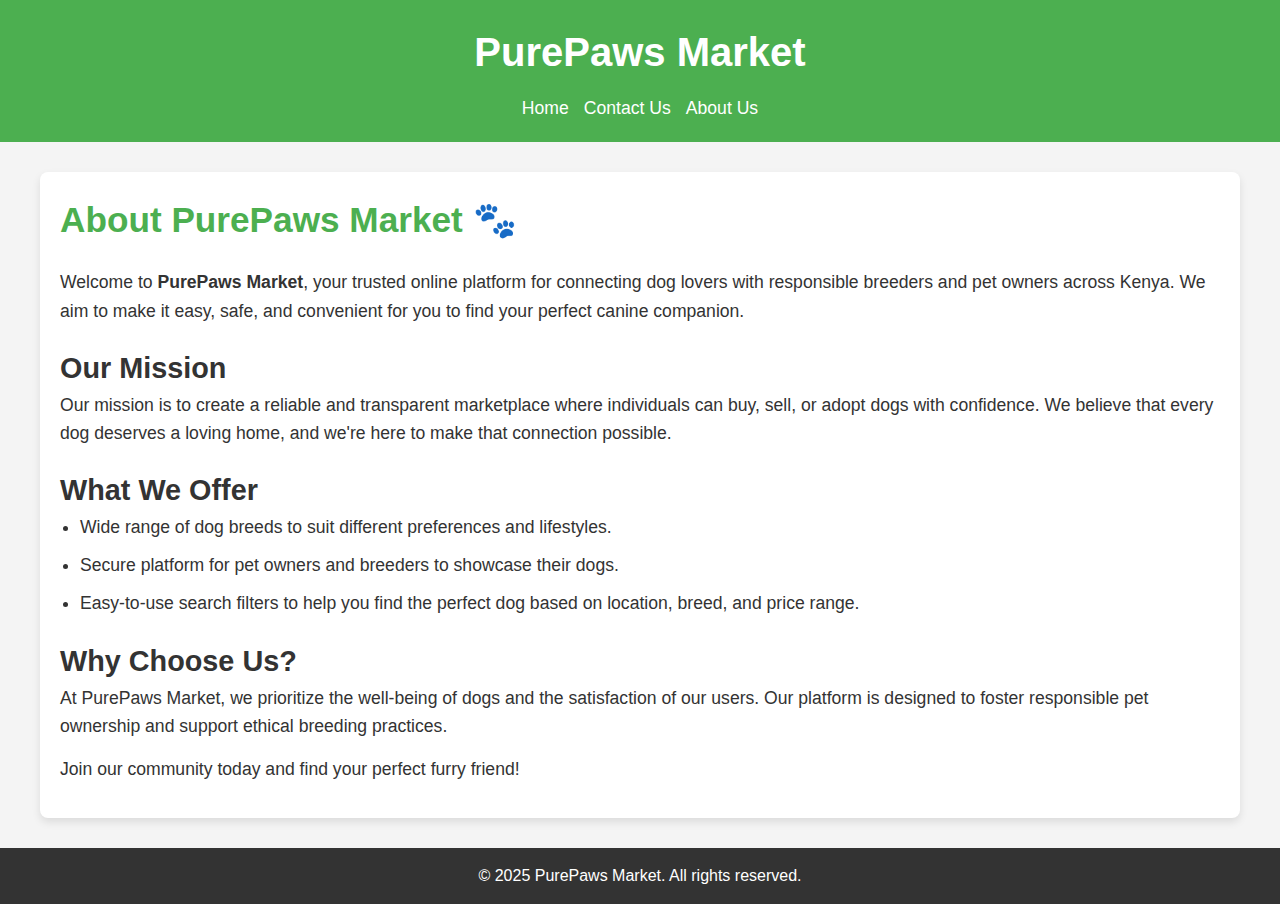
<file: about.html>
<!DOCTYPE html>
<html lang="en">
  <head>
    <meta charset="UTF-8" />
    <meta name="viewport" content="width=device-width, initial-scale=1.0" />
    <title>About Us - PurePaws Market</title>
    <link rel="stylesheet" href="about.css" />
  </head>
  <body>
    <header>
      <h1 class="heading">PurePaws Market</h1>
      <nav class="nav">
        <a href="index.html">Home</a>
        <a href="contacts.html">Contact Us</a>
        <a href="about.html">About Us</a>
      </nav>
    </header>

    <main class="about-container">
      <h2>About PurePaws Market 🐾</h2>
      <p>
        Welcome to <strong>PurePaws Market</strong>, your trusted online
        platform for connecting dog lovers with responsible breeders and pet
        owners across Kenya. We aim to make it easy, safe, and convenient for
        you to find your perfect canine companion.
      </p>

      <h3>Our Mission</h3>
      <p>
        Our mission is to create a reliable and transparent marketplace where
        individuals can buy, sell, or adopt dogs with confidence. We believe
        that every dog deserves a loving home, and we're here to make that
        connection possible.
      </p>

      <h3>What We Offer</h3>
      <ul>
        <li>
          Wide range of dog breeds to suit different preferences and lifestyles.
        </li>
        <li>
          Secure platform for pet owners and breeders to showcase their dogs.
        </li>
        <li>
          Easy-to-use search filters to help you find the perfect dog based on
          location, breed, and price range.
        </li>
      </ul>

      <h3>Why Choose Us?</h3>
      <p>
        At PurePaws Market, we prioritize the well-being of dogs and the
        satisfaction of our users. Our platform is designed to foster
        responsible pet ownership and support ethical breeding practices.
      </p>

      <p>Join our community today and find your perfect furry friend!</p>
    </main>

    <footer>
      <p>&copy; 2025 PurePaws Market. All rights reserved.</p>
    </footer>
    <div>
      <script src="/jsfiles/about.js"></script>
    </div>
  </body>
</html>
</file>
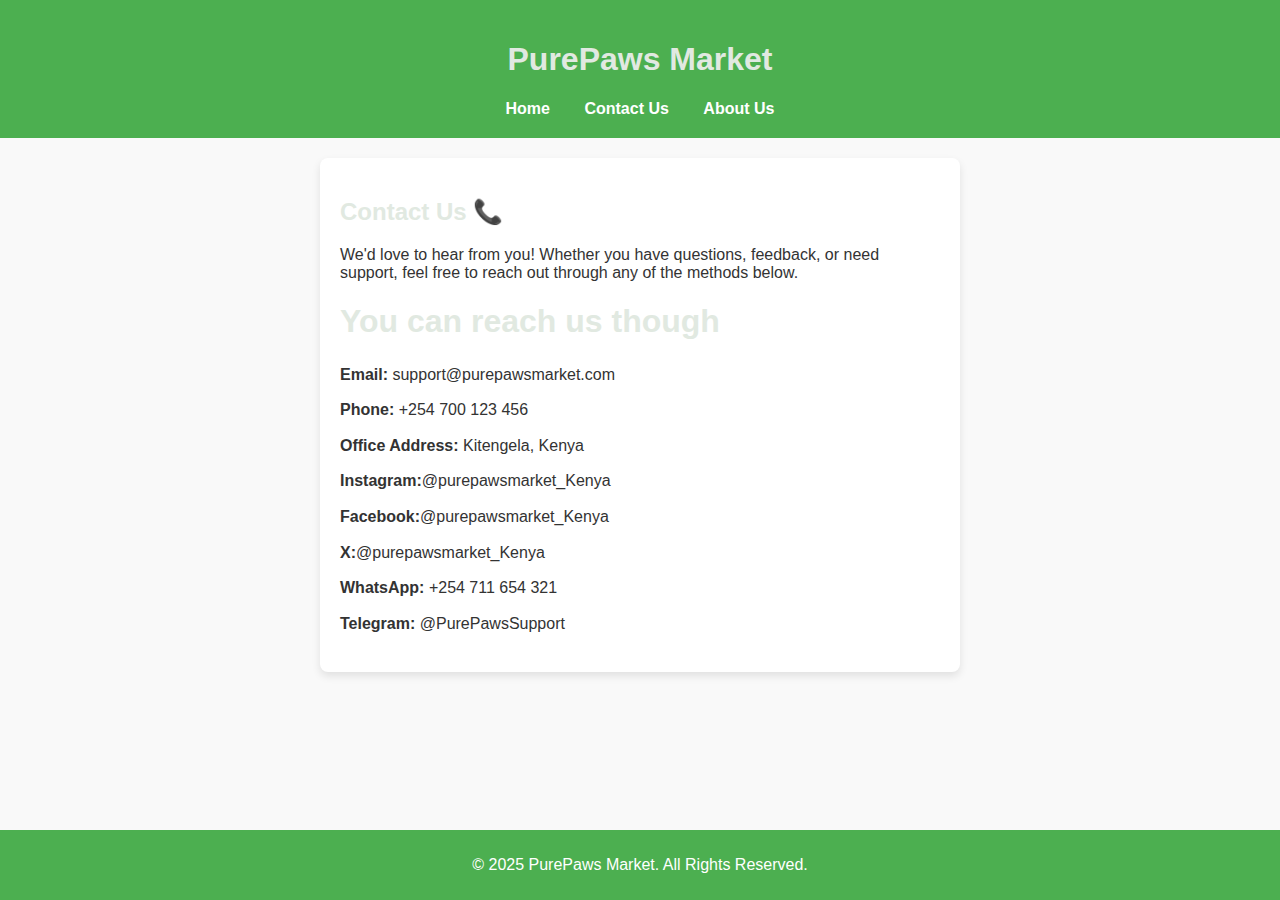
<file: contacts.html>
<!DOCTYPE html>
<html lang="en">
  <head>
    <meta charset="UTF-8" />
    <meta name="viewport" content="width=device-width, initial-scale=1.0" />
    <title>Contact Us - PurePaws Market</title>
    <link rel="stylesheet" href="contact.css" />
  </head>
  <body>
    <header>
      <h1 class="heading">PurePaws Market</h1>
      <nav class="nav" role="navigation">
        <div class="nav-links">
          <a href="index.html">Home</a>
          <a href="contacts.html">Contact Us</a>
          <a href="about.html">About Us</a>
        </div>
      </nav>
    </header>

    <div class="contact-container">
      <h2>Contact Us 📞</h2>
      <p>
        We'd love to hear from you! Whether you have questions, feedback, or
        need support, feel free to reach out through any of the methods below.
      </p>
      <h1>You can reach us though</h1>
      <ul>
        <li><strong>Email:</strong> support@purepawsmarket.com</li>
        <li><strong>Phone:</strong> +254 700 123 456</li>
        <li><strong>Office Address:</strong> Kitengela, Kenya</li>
        <li><strong>Instagram:</strong>@purepawsmarket_Kenya</li>
        <li><strong>Facebook:</strong>@purepawsmarket_Kenya</li>
        <li><strong>X:</strong>@purepawsmarket_Kenya</li>
        <li><strong>WhatsApp:</strong> +254 711 654 321</li>
        <li><strong>Telegram:</strong> @PurePawsSupport</li>
      </ul>
    </div>

    <footer>
      <p>&copy; 2025 PurePaws Market. All Rights Reserved.</p>
    </footer>

    <script src="contact.js"></script>
  </body>
</html>
</file>
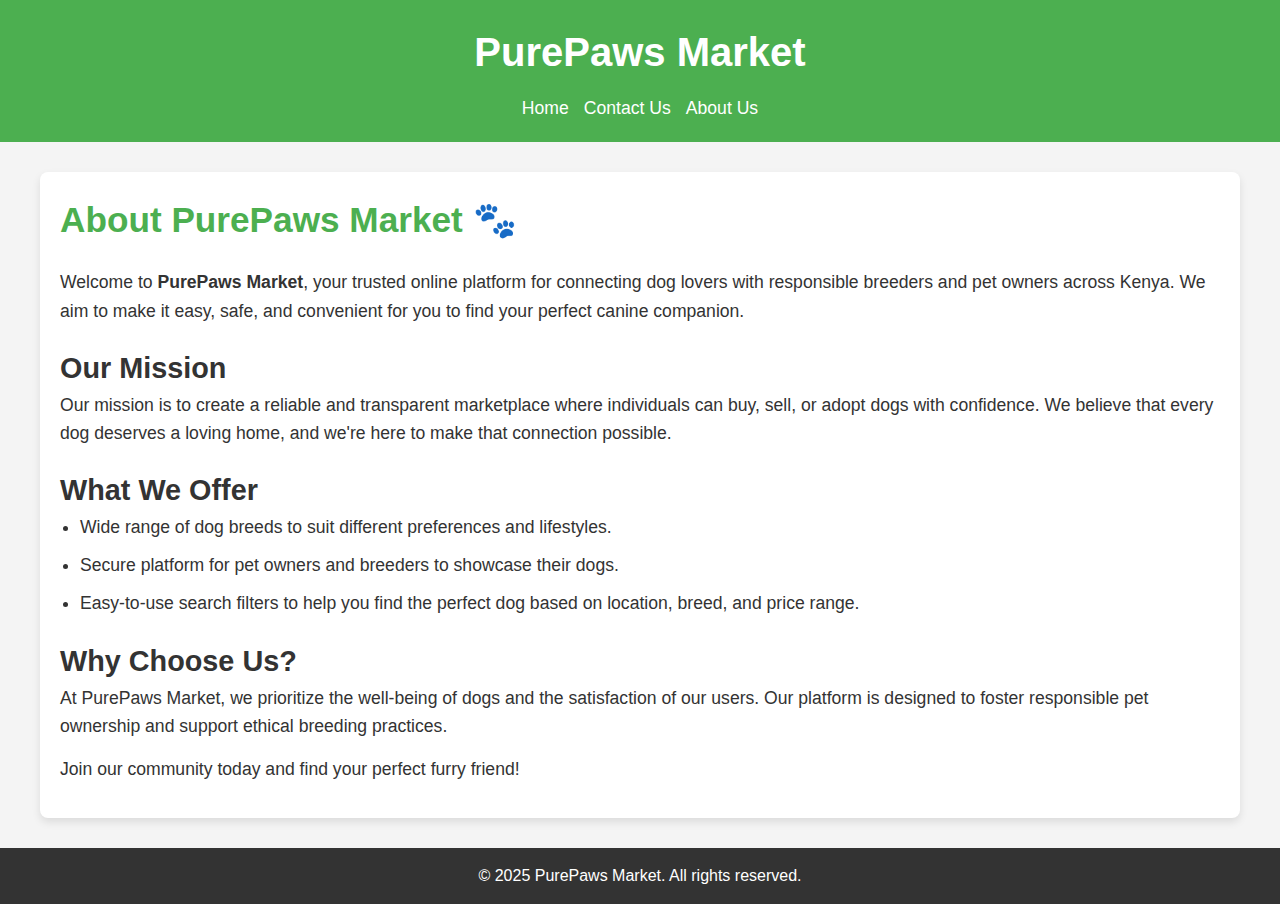
<file: htmlfiles/about.html>
<!DOCTYPE html>
<html lang="en">
  <head>
    <meta charset="UTF-8" />
    <meta name="viewport" content="width=device-width, initial-scale=1.0" />
    <title>About Us - PurePaws Market</title>
    <link rel="stylesheet" href="../cssfiles/about.css" />
  </head>
  <body>
    <header>
      <h1 class="heading">PurePaws Market</h1>
      <nav class="nav">
        <a href="../index.html">Home</a>
        <a href="htmlfiles/contacts.html">Contact Us</a>
        <a href="htmlfiles/about.html">About Us</a>
      </nav>
    </header>

    <main class="about-container">
      <h2>About PurePaws Market 🐾</h2>
      <p>
        Welcome to <strong>PurePaws Market</strong>, your trusted online
        platform for connecting dog lovers with responsible breeders and pet
        owners across Kenya. We aim to make it easy, safe, and convenient for
        you to find your perfect canine companion.
      </p>

      <h3>Our Mission</h3>
      <p>
        Our mission is to create a reliable and transparent marketplace where
        individuals can buy, sell, or adopt dogs with confidence. We believe
        that every dog deserves a loving home, and we're here to make that
        connection possible.
      </p>

      <h3>What We Offer</h3>
      <ul>
        <li>
          Wide range of dog breeds to suit different preferences and lifestyles.
        </li>
        <li>
          Secure platform for pet owners and breeders to showcase their dogs.
        </li>
        <li>
          Easy-to-use search filters to help you find the perfect dog based on
          location, breed, and price range.
        </li>
      </ul>

      <h3>Why Choose Us?</h3>
      <p>
        At PurePaws Market, we prioritize the well-being of dogs and the
        satisfaction of our users. Our platform is designed to foster
        responsible pet ownership and support ethical breeding practices.
      </p>

      <p>Join our community today and find your perfect furry friend!</p>
    </main>

    <footer>
      <p>&copy; 2025 PurePaws Market. All rights reserved.</p>
    </footer>
    <div>
      <script src="/jsfiles/about.js"></script>
    </div>
  </body>
</html>
</file>
<file: contact.css>
/* General Styles */
body {
  font-family: Arial, sans-serif;
  margin: 0;
  padding: 0;
  background-color: #f9f9f9;
  color: #333;
}

header {
  background-color: #4caf50;
  color: white;
  padding: 20px;
  text-align: center;
}

.nav a {
  color: white;
  margin: 0 15px;
  text-decoration: none;
  font-weight: bold;
}

.nav a:hover {
  text-decoration: underline;
}

.contact-container {
  background-color: white;
  padding: 20px;
  margin: 20px auto;
  width: 80%;
  max-width: 600px;
  box-shadow: 0 4px 8px rgba(0, 0, 0, 0.1);
  border-radius: 8px;
}

h1,
h2 {
  color: #e1e9e1;
}

ul {
  list-style-type: none;
  padding: 0;
}

li {
  margin: 10px 0;
  line-height: 1.6;
}

.contact-link {
  color: #4caf50;
  text-decoration: none;
}

.contact-link:hover {
  text-decoration: underline;
  color: #388e3c;
}

footer {
  background-color: #4caf50;
  color: white;
  text-align: center;
  padding: 10px 0;
  position: fixed;
  bottom: 0;
  width: 100%;
}
</file>
<file: about.css>
/* Reset some default styling */
* {
  margin: 0;
  padding: 0;
  box-sizing: border-box;
}

/* Body styling */
body {
  font-family: Arial, sans-serif;
  line-height: 1.6;
  background-color: #f4f4f4;
  color: #333;
}

/* Header styling */
header {
  background-color: #4caf50;
  color: white;
  padding: 20px 0;
  text-align: center;
}

header .heading {
  font-size: 2.5rem;
  margin-bottom: 10px;
}

header .nav {
  display: flex;
  justify-content: center;
  gap: 15px;
}

header .nav a {
  color: white;
  text-decoration: none;
  font-size: 1.1rem;
}

header .nav a:hover {
  text-decoration: underline;
}

/* Main content styling */
main {
  max-width: 1200px;
  margin: 30px auto;
  padding: 20px;
  background-color: white;
  border-radius: 8px;
  box-shadow: 0 4px 8px rgba(0, 0, 0, 0.1);
}

.about-container h2 {
  font-size: 2.2rem;
  color: #4caf50;
  margin-bottom: 20px;
}

main h3 {
  font-size: 1.8rem;
  margin-top: 20px;
  color: #333;
}

main p {
  font-size: 1.1rem;
  margin-bottom: 15px;
}

main ul {
  list-style-type: disc;
  margin-left: 20px;
  font-size: 1.1rem;
}

main ul li {
  margin-bottom: 10px;
}

/* Footer styling */
footer {
  background-color: #333;
  color: white;
  text-align: center;
  padding: 15px 0;
  margin-top: 30px;
}

/* Responsive styling for smaller screens */
@media (max-width: 768px) {
  header .nav {
    flex-direction: column;
    gap: 10px;
  }

  main {
    padding: 15px;
  }

  main h2 {
    font-size: 1.8rem;
  }

  main h3 {
    font-size: 1.6rem;
  }

  footer {
    font-size: 0.9rem;
  }
}
</file>
<file: cssfiles/about.css>
/* Reset some default styling */
* {
  margin: 0;
  padding: 0;
  box-sizing: border-box;
}

/* Body styling */
body {
  font-family: Arial, sans-serif;
  line-height: 1.6;
  background-color: #f4f4f4;
  color: #333;
}

/* Header styling */
header {
  background-color: #4caf50;
  color: white;
  padding: 20px 0;
  text-align: center;
}

header .heading {
  font-size: 2.5rem;
  margin-bottom: 10px;
}

header .nav {
  display: flex;
  justify-content: center;
  gap: 15px;
}

header .nav a {
  color: white;
  text-decoration: none;
  font-size: 1.1rem;
}

header .nav a:hover {
  text-decoration: underline;
}

/* Main content styling */
main {
  max-width: 1200px;
  margin: 30px auto;
  padding: 20px;
  background-color: white;
  border-radius: 8px;
  box-shadow: 0 4px 8px rgba(0, 0, 0, 0.1);
}

.about-container h2 {
  font-size: 2.2rem;
  color: #4caf50;
  margin-bottom: 20px;
}

main h3 {
  font-size: 1.8rem;
  margin-top: 20px;
  color: #333;
}

main p {
  font-size: 1.1rem;
  margin-bottom: 15px;
}

main ul {
  list-style-type: disc;
  margin-left: 20px;
  font-size: 1.1rem;
}

main ul li {
  margin-bottom: 10px;
}

/* Footer styling */
footer {
  background-color: #333;
  color: white;
  text-align: center;
  padding: 15px 0;
  margin-top: 30px;
}

/* Responsive styling for smaller screens */
@media (max-width: 768px) {
  header .nav {
    flex-direction: column;
    gap: 10px;
  }

  main {
    padding: 15px;
  }

  main h2 {
    font-size: 1.8rem;
  }

  main h3 {
    font-size: 1.6rem;
  }

  footer {
    font-size: 0.9rem;
  }
}
</file>
